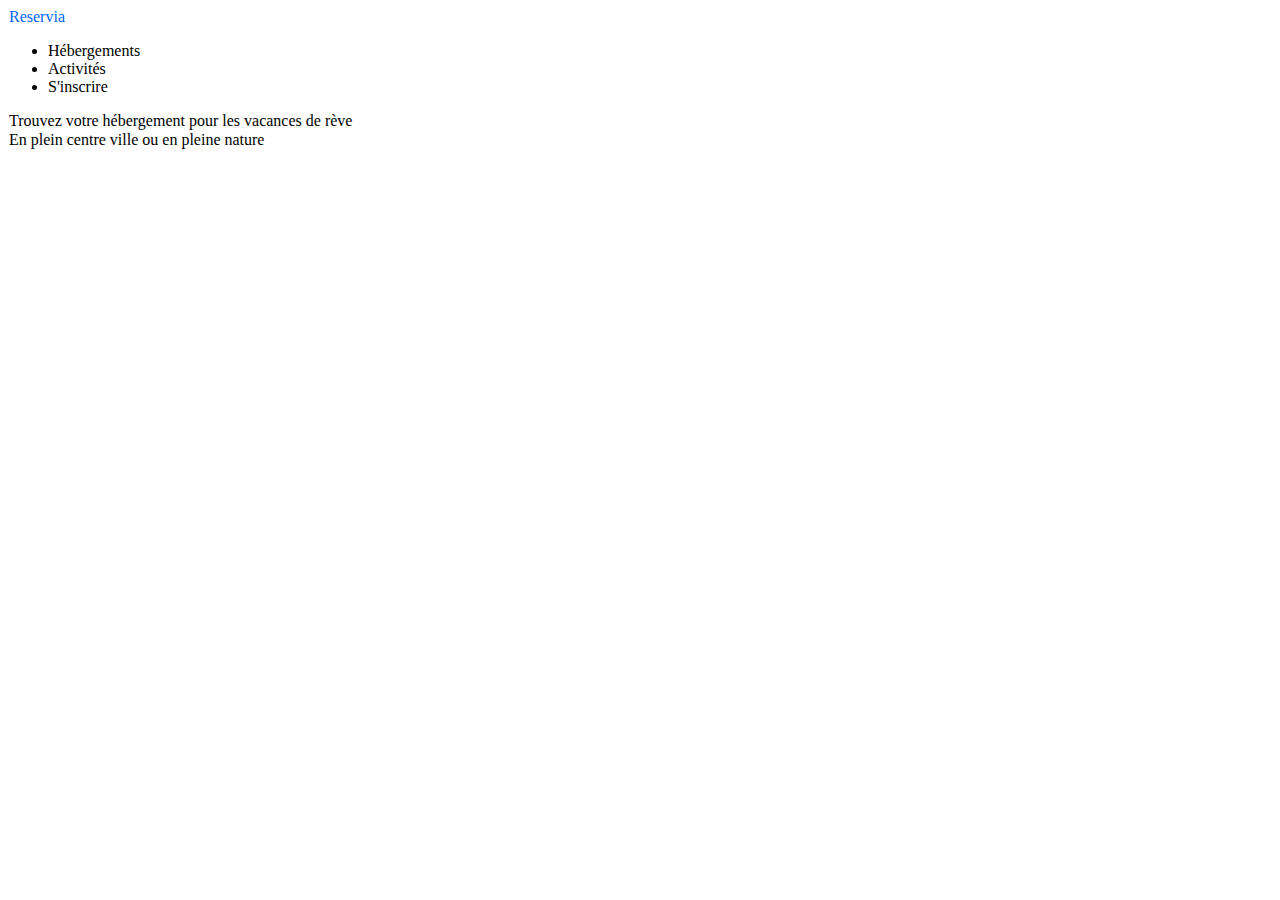
<file: home_mobile.html>
<!doctype html>
<html lang="fr-FR">
<head>
    <meta charset="utf-8"/>
    <title>Reservia</title>
    <link rel="stylesheet" href="css/style.css"/>
</head>
<body>
    <p class="color_main">Reservia</p>
    <ul class="zone_menu">
        <li class="zone_menu_ligne">Hébergements</li>
        <li class="zone_menu_ligne">Activités</li>
        <li class="zone_menu_ligne">S'inscrire</li>
    </ul>
    <p class="text1">Trouvez votre hébergement pour les vacances de rève</p>
    <p class="text2">En plein centre ville ou en pleine nature</p>
</body>
</html>
</file>
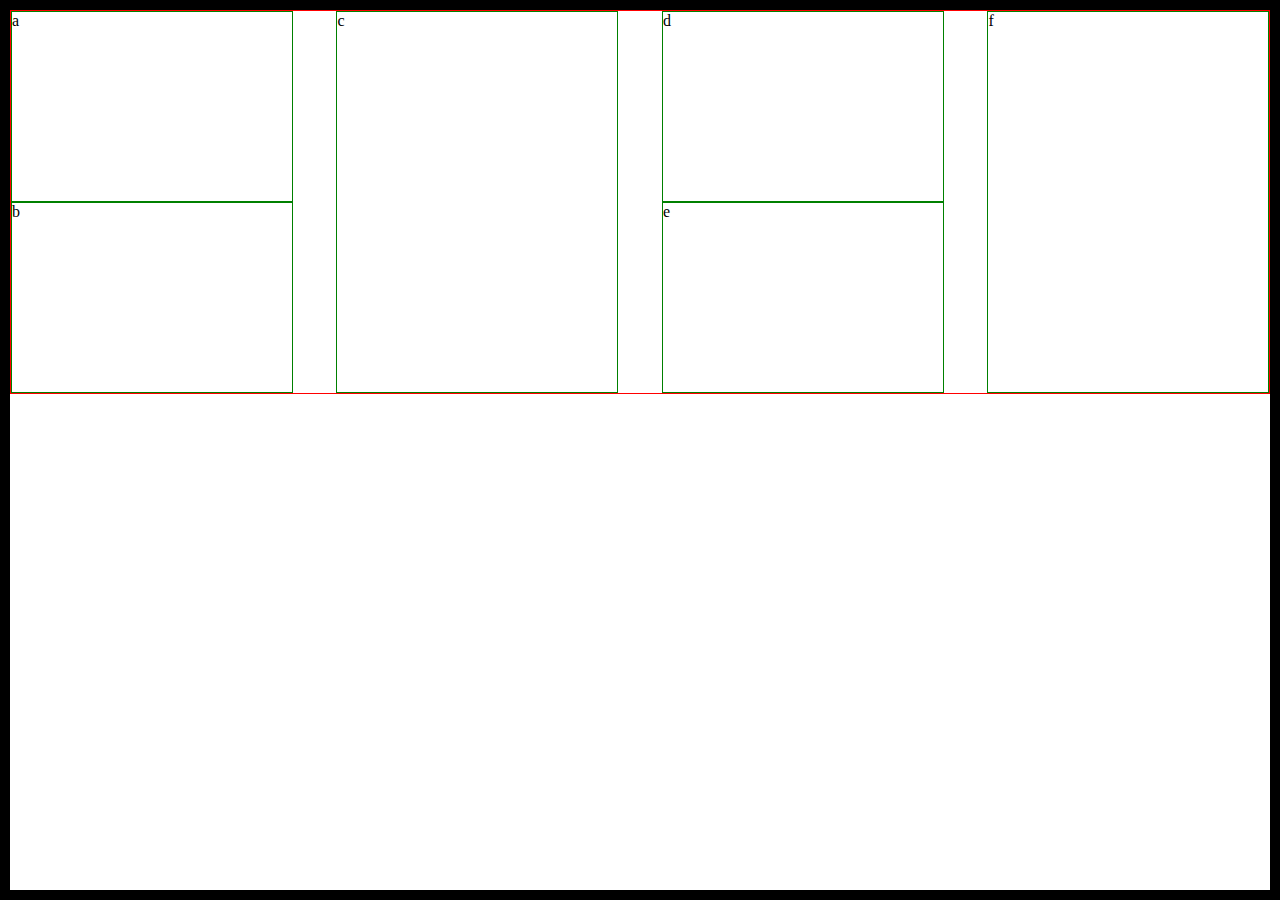
<file: test.html>
<!doctype html>
<html lang=fr>
<head>
	<meta charset="utf-8" />
	<meta name=viewport content="width=device-width, initial-scale=1.0" />
	<link rel="stylesheet" href="" />
	<title>test</title>
	<style>
		* {
			box-sizing:border-box;
		}
	</style>
	
</head>
<body style="border:10px solid black; height:100vh; margin:0px;">

	<div style="border:1px solid red; display:flex; flex-wrap:wrap; flex-direction:column; height:30vw; justify-content:stretch; align-content:space-between;">

		<div style="border: 1px solid green; width:22vw; flex-grow:1;">
		a
		</div>

		<div style="border: 1px solid green; width:22vw; flex-grow:1;">
		b
		</div>

		<div style="border: 1px solid green; width:22vw; height:100%;">
		c
		</div>

		<div style="border: 1px solid green; width:22vw; flex-grow:1;">
		d
		</div>

		<div style="border: 1px solid green; width:22vw; flex-grow:1;">
		e
		</div>

		<div style="border: 1px solid green; width:22vw; height:100%;">
		f
		</div>
	</div>

</body>
</html>
</file>
<file: css/style.css>
/* Color */
.color_main {
	color: #0065FC;
}
.color_light {
	color: #DEEBFF;
}
.color_background {
	background-color: #F2F2F2;
}
.off {
	color: #F2F2F2;
}

body {
	min-width: 150px;
}



.clearfix:after { 
	content: "";
	visibility: hidden;
	display: block;
	height: 0;
	clear: both;
}

.line_space_between {
	display: flex;
	justify-content: space-between;
	align-items: baseline;
}

.line_centred {
	display: flex;
	align-items: center;
}

.text_margin {
	margin-top:1.2em;
	margin-bottom:1.2em;
}

.spacing {
	margin-top:0.5em;
	margin-bottom:0.5em;
}

/* Font */
h1, h2, h3, p {
	margin:1px;
}

body, h1, h2, h3, p, li {
	font-family: Raleway;
}

article {
	box-shadow: 0.1em 0.3em 0.8em #E0E0E0;
}


.search_envelope {
	height:50px;
	border:solid 1px #F2F2F2;
	border-radius:50px;
	display:flex;
	justify-content: stretch;
	align-items: stretch;
}
.search_logo {
	width:50px;
	height:50px;
	display:flex;
	align-items: center;

	border-top-left-radius:30%;
	border-bottom-left-radius:30%;
	background-color:#F2F2F2;
}
.search_text {	
	display:flex;
	align-items: stretch;
	flex-grow: 1;
	border-width: 0px;
	font-size: 0.9em;
	line-height: 0.9em;
	font-weight: bold;
}
.search_button {
	padding:0 8px 0 8px;
	height:50px;
	min-width:30px;
	display:flex;
	justify-content: center;
	align-items: center;
	font-size: 0.9em;
	line-height: 0.9em;
	font-weight: bold;
	background-color:#0065FC;
	border-top-right-radius: 0.7em;
	border-bottom-right-radius: 0.7em;
	color: white;
}
.search_button.search_button_icon {
	border-radius: 0.7em;
}

a:link {
	text-decoration: none;
	color: #0065FC;
}
a:visited {
	color: #0065FC;
}

.container_populaire article:nth-child(1) div.figure {
	background-image: url("../image/hebergements/4_small/emile-guillemot-Bj_rcSC5XfE-unsplash.jpg");
}
.container_populaire article:nth-child(2) div.figure {
	background-image: url("../image/hebergements/4_small/aw-creative-VGs8z60yT2c-unsplash.jpg");
}
.container_populaire article:nth-child(3) div.figure {
	background-image: url("../image/hebergements/4_small/febrian-zakaria-sjvU0THccQA-unsplash.jpg");
}

.container_hebergement article:nth-child(1) div.figure {
	background-image: url("../image/hebergements/4_small/marcus-loke-WQJvWU_HZFo-unsplash.jpg");
}
.container_hebergement article:nth-child(2) div.figure {
	background-image: url("../image/hebergements/4_small/fred-kleber-gTbaxaVLvsg-unsplash.jpg");
}
.container_hebergement article:nth-child(3) div.figure {
	background-image: url("../image/hebergements/4_small/reisetopia-B8WIgxA_PFU-unsplash.jpg");
}
.container_hebergement article:nth-child(4) div.figure {
	background-image: url("../image/hebergements/4_small/annie-spratt-Eg1qcIitAuA-unsplash.jpg");
}
.container_hebergement article:nth-child(5) div.figure {
	background-image: url("../image/hebergements/4_small/nicate-lee-kT-ZyaiwBe0-unsplash.jpg");
}
.container_hebergement article:nth-child(6) div.figure {
	background-image: url("../image/hebergements/4_small/febrian-zakaria-M6S1WvfW68A-unsplash.jpg");
}

.container_activite article:nth-child(1) div.figure {
	background-image: url("../image/activites/4_small/reno-laithienne-QUgJhdY5Fyk-unsplash.jpg");
}
.container_activite article:nth-child(2) div.figure {
	background-image: url("../image/activites/4_small/paul-hermann-QFTrLdQIRhI-unsplash.jpg");
}
.container_activite article:nth-child(3) div.figure {
	background-image: url("../image/activites/4_small/kevin-hikari-rV_Qd1l-VXg-unsplash.jpg");
}
.container_activite article:nth-child(4) div.figure {
	background-image: url("../image/activites/4_small/kilyan-sockalingum-NR8-cBCN3aI-unsplash.jpg");
}
.container_activite article:nth-child(5) div.figure {
	background-image: url("../image/activites/4_small/florian-wehde-xW9e8gdotxI-unsplash.jpg");
}
.container_activite article:nth-child(6) div.figure {
	background-image: url("../image/activites/4_small/lena-paulin-wH2-EJoDcV0-unsplash.jpg");
}
</file>
